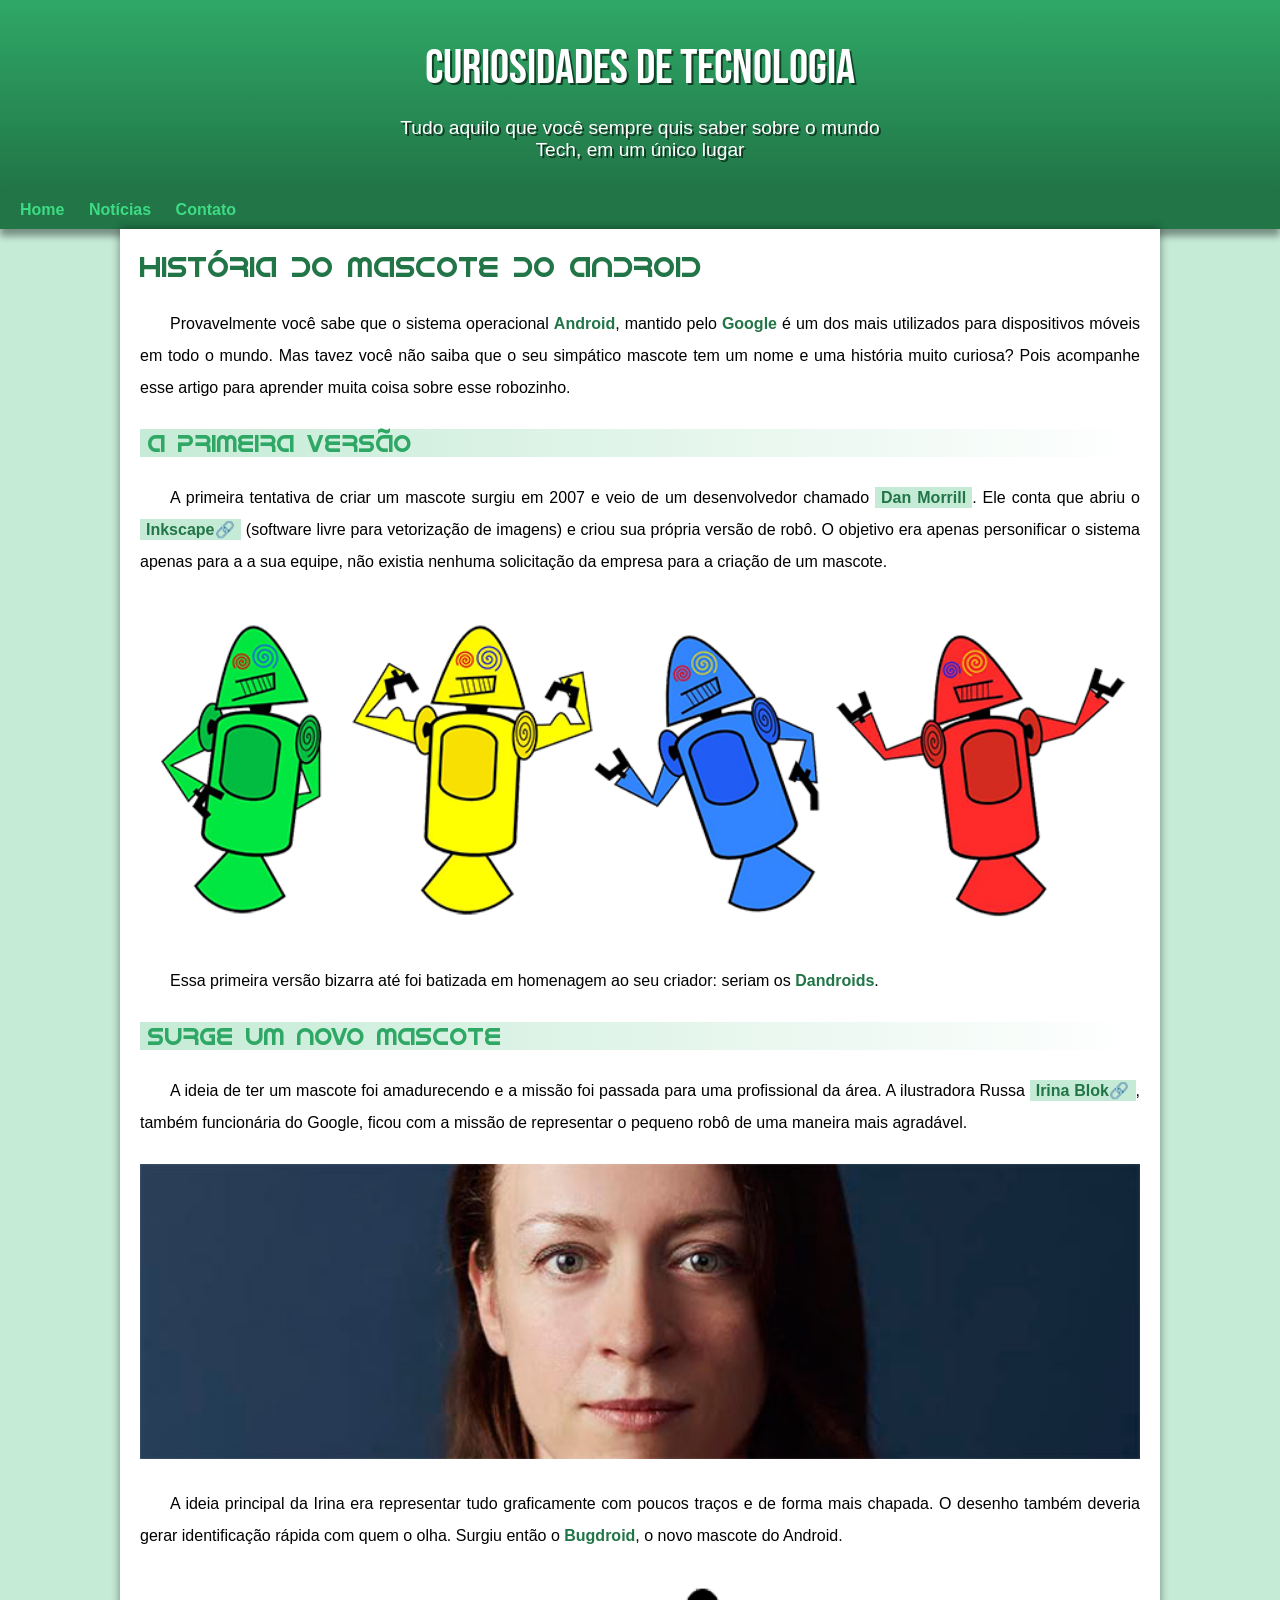
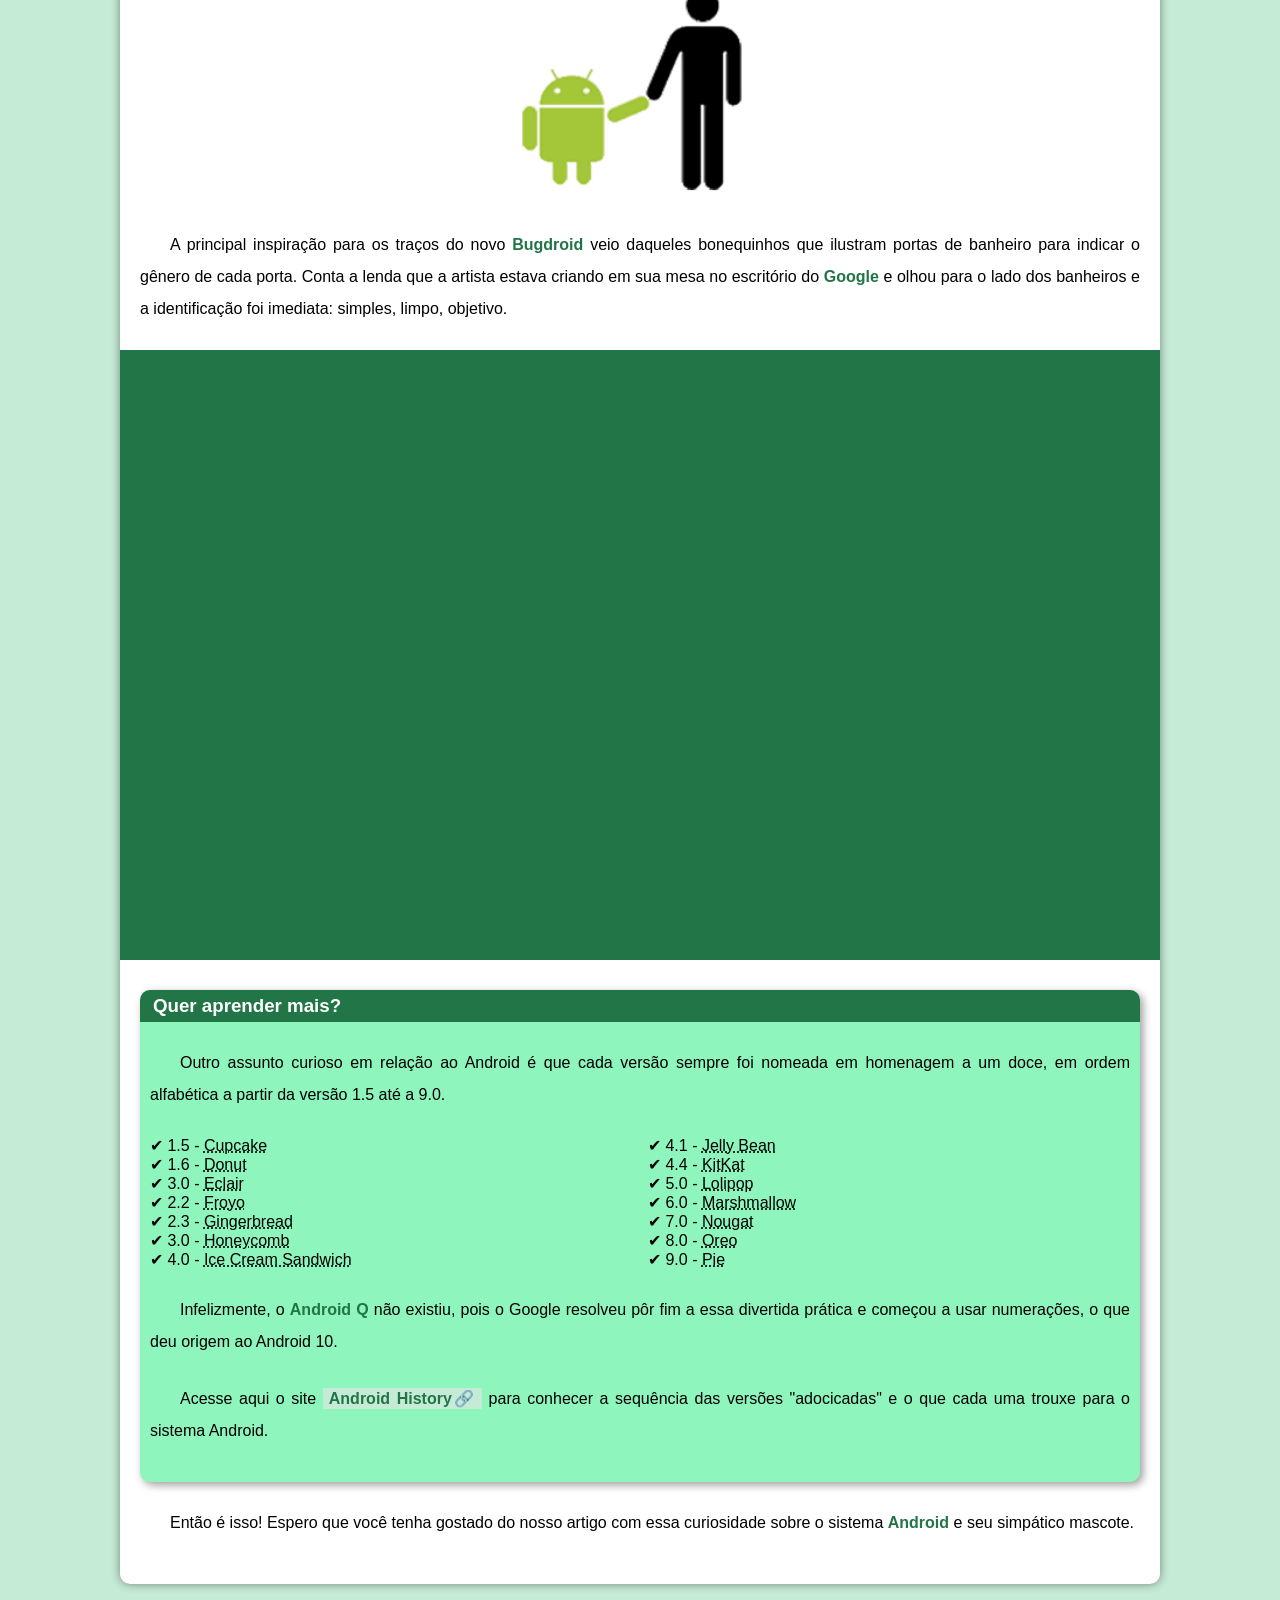
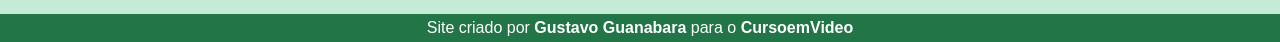
<file: index.html>
<!DOCTYPE html>
<html lang="pt-br">
<head>
    <meta charset="UTF-8">
    <meta http-equiv="X-UA-Compatible" content="IE=edge">
    <meta name="viewport" content="width=device-width, initial-scale=1.0">
    <title>Como surgiu o mascote do Android?</title>
    <link rel="shortcut icon" href="imagens/favicon.ico" type="image/x-icon">
    <link rel="stylesheet" href="estilo/style.css">
</head>
<body>
    <header>
        <h1>Curiosidades de Tecnologia</h1>
        <p>Tudo aquilo que você sempre quis saber sobre o mundo Tech, em um único lugar</p>
    </header>
    <nav>
        <a href="#">Home</a>
        <a href="#">Notícias</a>
        <a href="#">Contato</a>
    </nav>
    <main>
        <article>
            <h1>
                História do Mascote do Android
            </h1>

            <p>
                Provavelmente você sabe que o sistema operacional <strong>Android</strong>, mantido pelo <strong>Google</strong> é um dos mais utilizados para dispositivos móveis em todo o mundo. Mas tavez você não saiba que o seu simpático mascote tem um nome e uma história muito curiosa? Pois acompanhe esse artigo para aprender muita coisa sobre esse robozinho.
            </p>

            <h2>
                A primeira versão
            </h2>

            <p>
                A primeira tentativa de criar um mascote surgiu em 2007 e veio de um desenvolvedor chamado <a href="https://www.thedrum.com/news/2013/01/06/googles-dan-morrill-reveals-rejected-android-mascot-designs" target="_blank">Dan Morrill</a>. Ele conta que abriu o <a href="https://inkscape.org/pt-br/" target="_blank" class="externo">Inkscape</a> (software livre para vetorização de imagens) e criou sua própria versão de robô. O objetivo era apenas personificar o sistema apenas para a a sua equipe, não existia nenhuma solicitação da empresa para a criação de um mascote.
            </p>

            <picture>
                <source media="(max-width: 670px)" srcset="imagens/dan-droids-pq.png">
                <img src="imagens/dan-droids.png" alt="Primeiro mascote do Android">
            </picture>

            <p>
                Essa primeira versão bizarra até foi batizada em homenagem ao seu criador: seriam os <strong>Dandroids</strong>.
            </p>

            <h2>
                Surge um novo mascote
            </h2>

            <p>
                A ideia de ter um mascote foi amadurecendo e a missão foi passada para uma profissional da área. A ilustradora Russa <a href="https://www.irinablok.com/android" target="_blank" class="externo">Irina Blok</a>, também funcionária do Google, ficou com a missão de representar o pequeno robô de uma maneira mais agradável.
            </p>

            <picture>
                <source media="(max-width: 600px)" srcset="imagens/irina-blok-pq.jpg">
                <img src="imagens/irina-blok.jpg" alt="Irina Block, criadora do Bugdroid">
            </picture>

            <p>
                A ideia principal da Irina era representar tudo graficamente com poucos traços e de forma mais chapada. O desenho também deveria gerar identificação rápida com quem o olha. Surgiu então o <strong>Bugdroid</strong>, o novo mascote do Android.
            </p>

            <img src="imagens/bugdroid.png" class="pequena" alt="Bugdroid">

            <p>
                A principal inspiração para os traços do novo <strong>Bugdroid</strong> veio daqueles bonequinhos que ilustram portas de banheiro para indicar o gênero de cada porta. Conta a lenda que a artista estava criando em sua mesa no escritório do <strong>Google</strong> e olhou para o lado dos banheiros e a identificação foi imediata: simples, limpo, objetivo.
            </p>

            <div class="video">
                <iframe width="560" height="315" src="https://www.youtube.com/embed/l2UDgpLz20M" title="YouTube video player" frameborder="0" allow="accelerometer; autoplay; clipboard-write; encrypted-media; gyroscope; picture-in-picture" allowfullscreen></iframe>
            </div>
            
            <aside>
                <h3>
                    Quer aprender mais?
                </h3>
                <p>
                    Outro assunto curioso em relação ao Android é que cada versão sempre foi nomeada em homenagem a um doce, em ordem alfabética a partir da versão 1.5 até a 9.0.
                </p>
                <ul>
                    <li>
                        1.5 - <abbr title="Bolo de Copo">Cupcake</abbr>
                    </li>
                    <li>
                        1.6 - <abbr title="Rosquinha">Donut</abbr>
                    </li>
                    <li>
                        3.0 - <abbr title="Bomba">Eclair</abbr>
                    </li>
                    <li>
                        2.2 - <abbr title="Iorgute Congelado">Froyo</abbr>
                    </li>
                    <li>
                        2.3 - <abbr title="Biscoito de Gengibre">Gingerbread</abbr>
                    </li>
                    <li>
                        3.0 - <abbr title="Favo de Mel">Honeycomb</abbr>
                    </li>
                    <li>
                        4.0 - <abbr title="Sanduiche de Sorvete">Ice Cream Sandwich</abbr>
                    </li>
                    <li>
                        4.1 - <abbr title="Jujuba">Jelly Bean</abbr>
                    </li>
                    <li>
                        4.4 - <abbr title="KitKat">KitKat</abbr>
                    </li>
                    <li>
                        5.0 - <abbr title="Pirulito">Lolipop</abbr>
                    </li>
                    <li>
                        6.0 - <abbr title="Marshmallow">Marshmallow</abbr>
                    </li>
                    <li>
                        7.0 - <abbr title="Torrone">Nougat</abbr>
                    </li>
                    <li>
                        8.0 - <abbr title="Oreo">Oreo</abbr>
                    </li>
                    <li>
                        9.0 - <abbr title="Torta">Pie</abbr>
                    </li>
                </ul>
                <p>
                    Infelizmente, o <strong>Android Q</strong> não existiu, pois o Google resolveu pôr fim a essa divertida prática e começou a usar numerações, o que deu origem ao Android 10.
                </p>

                <p>
                    Acesse aqui o site <a href="https://www.android.com/intl/en_uk/history/#/donut" target="_blank" class="externo">Android History</a> para conhecer a sequência das versões "adocicadas" e o que cada uma trouxe para o sistema Android.
                </p>
            </aside>
            
            <p>Então é isso! Espero que você tenha gostado do nosso artigo com essa curiosidade sobre o sistema <strong>Android</strong> e seu simpático mascote.</p>
        </article>
    </main>
    <footer>
        <p>Site criado por <a href="https://gustavoguanabara.github.io/" target="_blank">Gustavo Guanabara</a> para o <a href="https://www.youtube.com/@CursoemVideo" target="_blank">CursoemVideo</a></p>
    </footer>
</body>
</html>
</file>
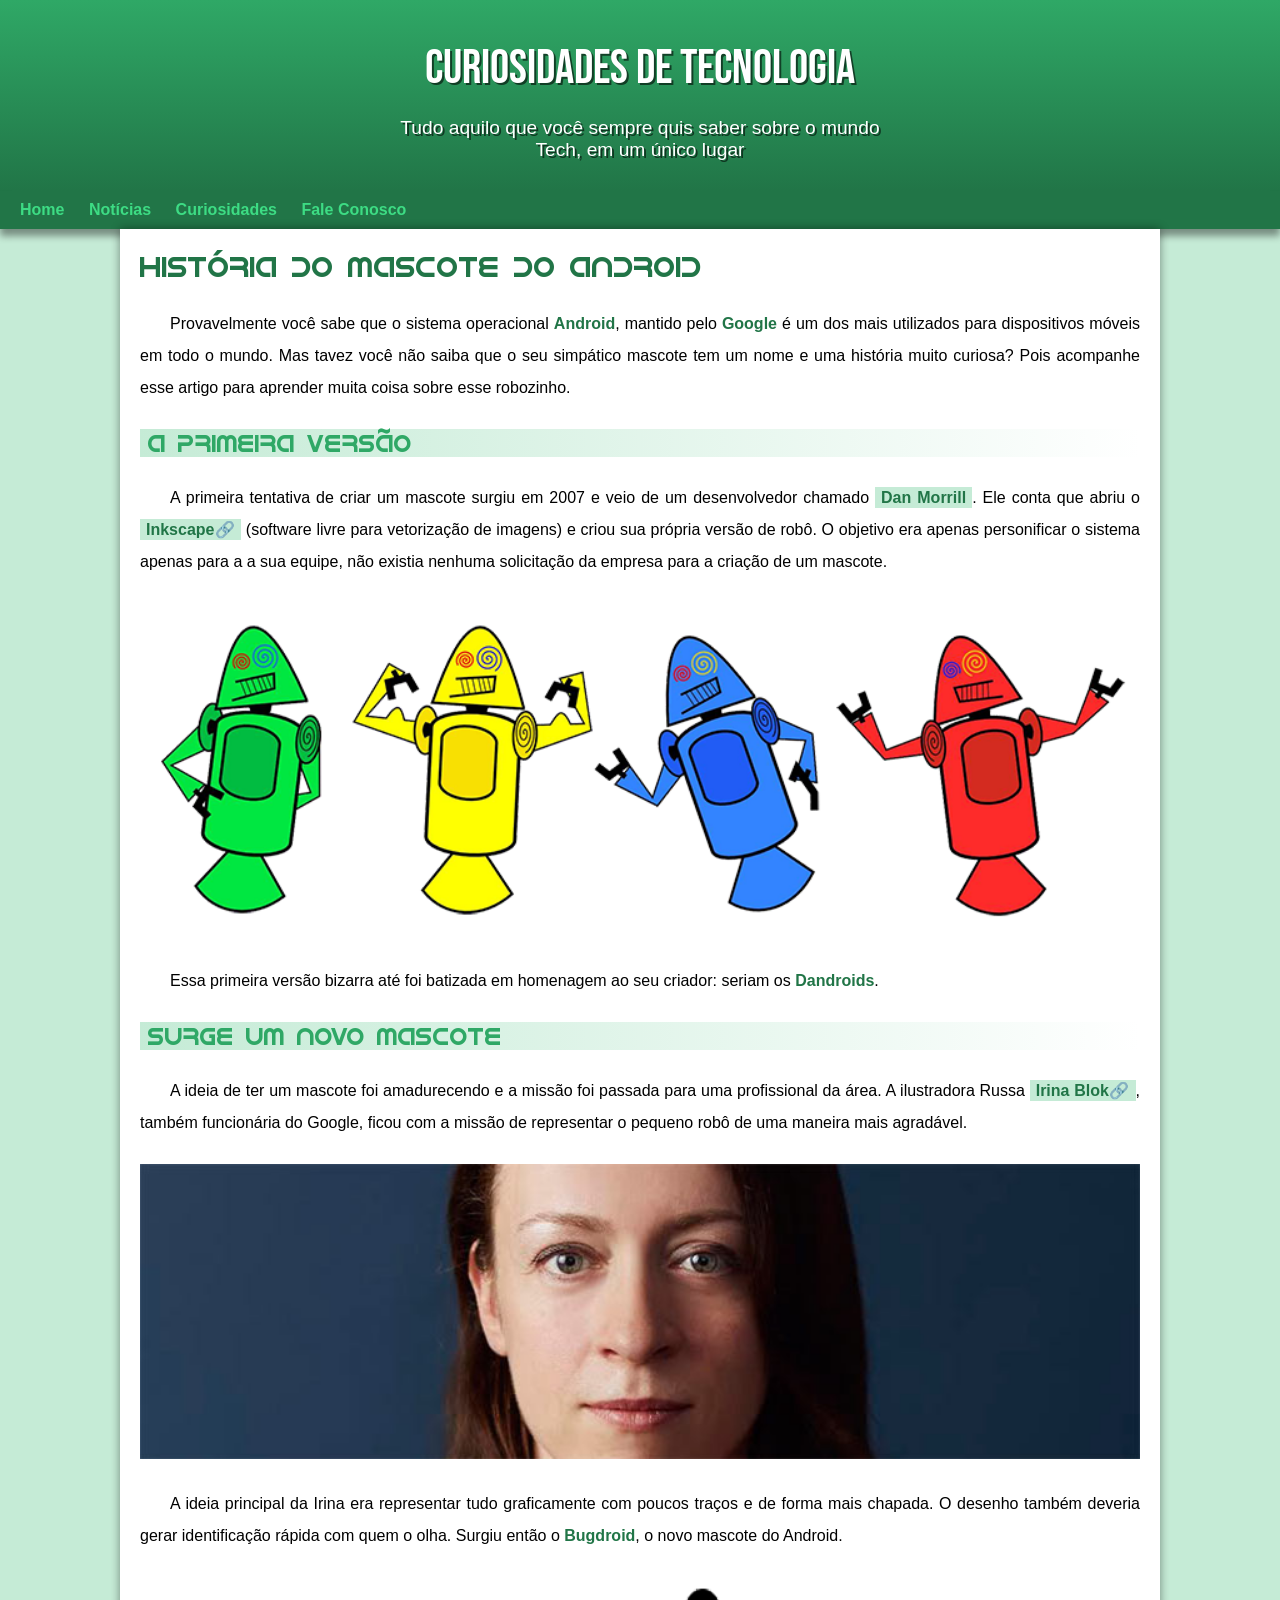
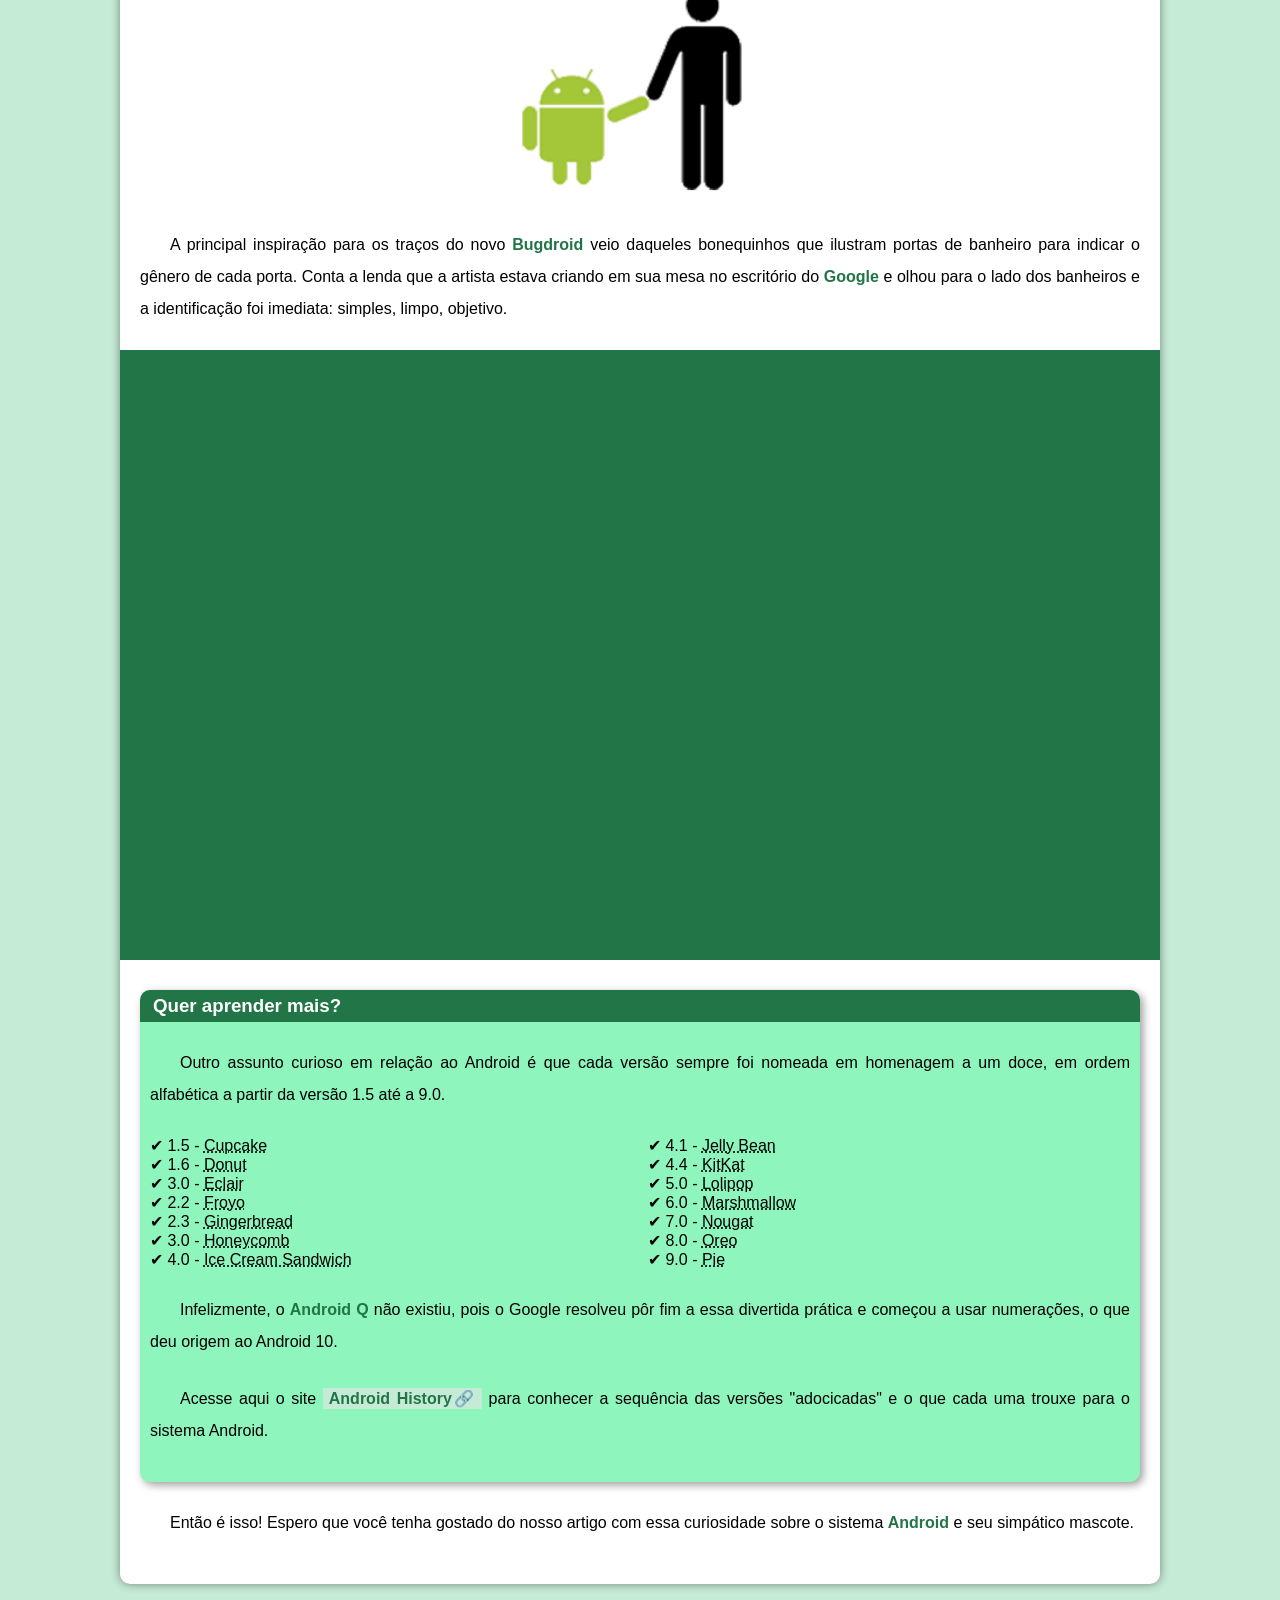
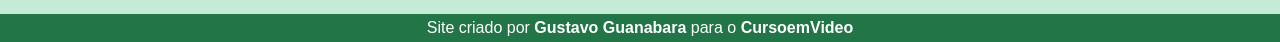
<file: index.html.html>
<!DOCTYPE html>
<html lang="pt-br">
<head>
    <meta charset="UTF-8">
    <meta http-equiv="X-UA-Compatible" content="IE=edge">
    <meta name="viewport" content="width=device-width, initial-scale=1.0">
    <title>Como surgiu o mascote do Android?</title>
    <link rel="shortcut icon" href="imagens/favicon.ico" type="image/x-icon">
    <link rel="stylesheet" href="estilo/style.css">
</head>
<body>
    <header>
        <h1>Curiosidades de Tecnologia</h1>
        <p>Tudo aquilo que você sempre quis saber sobre o mundo Tech, em um único lugar</p>
    </header>
    <nav>
        <a href="#">Home</a>
        <a href="#">Notícias</a>
        <a href="#">Curiosidades</a>
        <a href="#">Fale Conosco</a>
    </nav>
    <main>
        <article>
            <h1>
                História do Mascote do Android
            </h1>

            <p>
                Provavelmente você sabe que o sistema operacional <strong>Android</strong>, mantido pelo <strong>Google</strong> é um dos mais utilizados para dispositivos móveis em todo o mundo. Mas tavez você não saiba que o seu simpático mascote tem um nome e uma história muito curiosa? Pois acompanhe esse artigo para aprender muita coisa sobre esse robozinho.
            </p>

            <h2>
                A primeira versão
            </h2>

            <p>
                A primeira tentativa de criar um mascote surgiu em 2007 e veio de um desenvolvedor chamado <a href="https://www.thedrum.com/news/2013/01/06/googles-dan-morrill-reveals-rejected-android-mascot-designs" target="_blank">Dan Morrill</a>. Ele conta que abriu o <a href="https://inkscape.org/pt-br/" target="_blank" class="externo">Inkscape</a> (software livre para vetorização de imagens) e criou sua própria versão de robô. O objetivo era apenas personificar o sistema apenas para a a sua equipe, não existia nenhuma solicitação da empresa para a criação de um mascote.
            </p>

            <picture>
                <source media="(max-width: 670px)" srcset="imagens/dan-droids-pq.png">
                <img src="imagens/dan-droids.png" alt="Primeiro mascote do Android">
            </picture>

            <p>
                Essa primeira versão bizarra até foi batizada em homenagem ao seu criador: seriam os <strong>Dandroids</strong>.
            </p>

            <h2>
                Surge um novo mascote
            </h2>

            <p>
                A ideia de ter um mascote foi amadurecendo e a missão foi passada para uma profissional da área. A ilustradora Russa <a href="https://www.irinablok.com/android" target="_blank" class="externo">Irina Blok</a>, também funcionária do Google, ficou com a missão de representar o pequeno robô de uma maneira mais agradável.
            </p>

            <picture>
                <source media="(max-width: 600px)" srcset="imagens/irina-blok-pq.jpg">
                <img src="imagens/irina-blok.jpg" alt="Irina Block, criadora do Bugdroid">
            </picture>

            <p>
                A ideia principal da Irina era representar tudo graficamente com poucos traços e de forma mais chapada. O desenho também deveria gerar identificação rápida com quem o olha. Surgiu então o <strong>Bugdroid</strong>, o novo mascote do Android.
            </p>

            <img src="imagens/bugdroid.png" class="pequena" alt="Bugdroid">

            <p>
                A principal inspiração para os traços do novo <strong>Bugdroid</strong> veio daqueles bonequinhos que ilustram portas de banheiro para indicar o gênero de cada porta. Conta a lenda que a artista estava criando em sua mesa no escritório do <strong>Google</strong> e olhou para o lado dos banheiros e a identificação foi imediata: simples, limpo, objetivo.
            </p>

            <div class="video"><iframe width="560" height="315" src="https://www.youtube.com/embed/l2UDgpLz20M" title="YouTube video player" frameborder="0" allow="accelerometer; autoplay; clipboard-write; encrypted-media; gyroscope; picture-in-picture" allowfullscreen></iframe></div>
            
            <aside>
                <h3>
                    Quer aprender mais?
                </h3>
                <p>
                    Outro assunto curioso em relação ao Android é que cada versão sempre foi nomeada em homenagem a um doce, em ordem alfabética a partir da versão 1.5 até a 9.0.
                </p>
                <ul>
                    <li>
                        1.5 - <abbr title="Bolo de Copo">Cupcake</abbr>
                    </li>
                    <li>
                        1.6 - <abbr title="Rosquinha">Donut</abbr>
                    </li>
                    <li>
                        3.0 - <abbr title="Bomba">Eclair</abbr>
                    </li>
                    <li>
                        2.2 - <abbr title="Iorgute Congelado">Froyo</abbr>
                    </li>
                    <li>
                        2.3 - <abbr title="Biscoito de Gengibre">Gingerbread</abbr>
                    </li>
                    <li>
                        3.0 - <abbr title="Favo de Mel">Honeycomb</abbr>
                    </li>
                    <li>
                        4.0 - <abbr title="Sanduiche de Sorvete">Ice Cream Sandwich</abbr>
                    </li>
                    <li>
                        4.1 - <abbr title="Jujuba">Jelly Bean</abbr>
                    </li>
                    <li>
                        4.4 - <abbr title="KitKat">KitKat</abbr>
                    </li>
                    <li>
                        5.0 - <abbr title="Pirulito">Lolipop</abbr>
                    </li>
                    <li>
                        6.0 - <abbr title="Marshmallow">Marshmallow</abbr>
                    </li>
                    <li>
                        7.0 - <abbr title="Torrone">Nougat</abbr>
                    </li>
                    <li>
                        8.0 - <abbr title="Oreo">Oreo</abbr>
                    </li>
                    <li>
                        9.0 - <abbr title="Torta">Pie</abbr>
                    </li>
                </ul>
                <p>
                    Infelizmente, o <strong>Android Q</strong> não existiu, pois o Google resolveu pôr fim a essa divertida prática e começou a usar numerações, o que deu origem ao Android 10.
                </p>

                <p>
                    Acesse aqui o site <a href="https://www.android.com/intl/en_uk/history/#/donut" target="_blank" class="externo">Android History</a> para conhecer a sequência das versões "adocicadas" e o que cada uma trouxe para o sistema Android.
                </p>
            </aside>
            
            <p>Então é isso! Espero que você tenha gostado do nosso artigo com essa curiosidade sobre o sistema <strong>Android</strong> e seu simpático mascote.</p>
        </article>
    </main>
    <footer>
        <p>Site criado por <a href="https://gustavoguanabara.github.io/" target="_blank">Gustavo Guanabara</a> para o <a href="https://www.youtube.com/@CursoemVideo" target="_blank">CursoemVideo</a></p>
    </footer>
</body>
</html>
</file>
<file: estilo/style.css>
@charset "UTF-8";

@import url('https://fonts.googleapis.com/css2?family=Bebas+Neue&display=swap');

@font-face {
    font-family: 'android';
    src: url('../fontes/idroid.otf') format('opentype');
    font-weight: normal;
}


:root {
    --cor0: #c5ebd6;
    --cor1: #6AB78D;
    --cor2: #3ddc84;
    --cor3: #2fa866;
    --cor4: #8EF5BC;
    --cor5: #217547;

    --fonte-padrao: Arial, Verdana, Helvetica, sans-serif;
    --fonte-destaque: 'Bebas Neue', cursíve;
    --fonte-android: 'Android', cursive;
}
 
* {
    margin: 0px;
    padding: 0px;
}

body {
    background-color: var(--cor0);
    font-family: var(--fonte-padrao);
}

a.externo::after {
    content: '🔗';
}

header {
background-image: linear-gradient(to bottom, var(--cor3), var(--cor5));
min-height: 150px;
text-align: center;
padding-top: 40px;
}

header > h1 {
    color: white;
    font-family: var(--fonte-destaque);
    font-size: 3em;
    font-weight: normal;
    margin-bottom: 20px;
    text-shadow: 2px 2px 0px rgba(0, 0, 0, 0.575);
}

header > p {
    font-family: var(--fonte-padrao);
    font-size: 1.2em;
    color: white;
    max-width: 500px;
    padding-right: 10px;
    padding-left: 10px;
    margin: auto;
    padding-bottom: 30px;
    text-shadow: 2px 2px 0px rgba(0, 0, 0, 0.575);
}

nav {
    background-color: var(--cor5);
    padding: 10px;
    box-shadow: 0px 7px 7px rgba(0, 0, 0, 0.397);
}
 
nav > a {
    color: var(--cor2);
    padding: 10px;
    border-radius: 5px;
    text-decoration: none;
    font-weight: bold;
    transition-duration: 0,5s;
}

nav > a:hover {
    background-color: var(--cor3);
    color: var(--cor5);
}

main {
    min-width: 300px;
    max-width: 1000px;
    margin: auto;
    margin-bottom: 30px;
    padding: 20px;
    background-color: white;
    box-shadow: 0px 0px 10px rgba(0, 0, 0, 0.432);
    border-bottom-left-radius: 10px;
    border-bottom-right-radius: 10px;
}

main h1 {
    color: var(--cor5);
    font-family: var(--fonte-android);
    font-weight: normal;
    font-size: 1.8em;
}

main h2 {
    font-family: var(--fonte-android);
    color: var(--cor3);
    font-size: 1.5em;
    font-weight: normal;
    background-image: linear-gradient(to right, var(--cor0), transparent);
    text-indent: 8px;
}

main p {
    margin: 25px 0px;
    text-align: justify;
    text-indent: 30px;
    font-size: 1em;
    line-height: 2em;
}

main strong {
    color: var(--cor5);
    font-weight: bold;
}

main a {
    text-decoration: none;
    font-weight: bold;
    color: var(--cor5);
    background-color: var(--cor0);
    padding: 2px 6px;
}

main a:hover {
    text-decoration: underline;
    color: var(--cor2);
}

main img {
    width: 100%;
}

main img.pequena {
    max-width: 350px;
    display: block;
    margin: auto;
}

div.video {
    background-color: var(--cor5);
    margin: 0px -20px 30px -20px;
    padding: 20px;
    padding-bottom: 59%;
    position: relative;
}

div.video > iframe {
    position: absolute;
    top: 5%;
    left: 5%;
    width: 90%;
    height: 90%;
}

aside {
    background-color: var(--cor4);
    padding: 10px;
    border-radius: 10px;
    box-shadow: 3px 3px 8px rgba(0, 0, 0, 0.39);
}

aside > h3 {
    background-color: var(--cor5);
    color: white;
    padding: 5px;
    margin: -10px -10px 0px -10px;
    border-radius: 10px 10px 0px 0px;
    text-indent: 8px;
}

aside > ul {
    list-style-type: '✔';
    list-style-position: inside;
    columns: 2;
}

footer{
    background-color: var(--cor5);
    color: white;
    text-align: center;
    font-size: 0,8em;
    padding: 5px;
}

footer a {
    color: white;
    font-weight: bolder;
    text-decoration: none;
}

footer a:hover {
    text-decoration: underline;
    color: var(--cor1);
}
</file>
